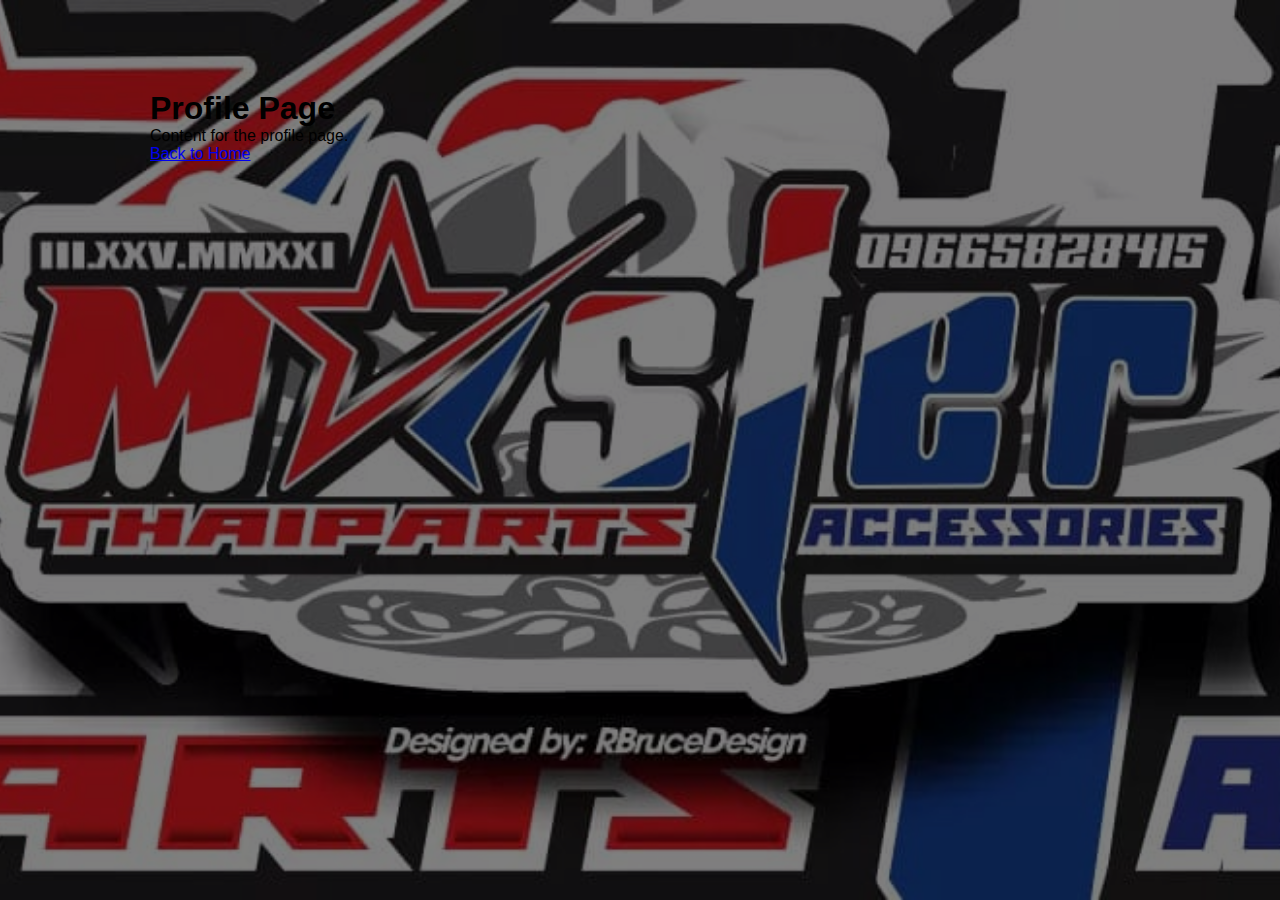
<file: profile.html>
<!DOCTYPE html>
<html lang="en">
<head>
    <title>Profile - Master Thai Parts & Accessories</title>
    <link rel="stylesheet" href="dashboard.css">
</head>
<body>
    <div class="main">
        <h1>Profile Page</h1>
        <p>Content for the profile page.</p>
        <a href="dashboard.php">Back to Home</a>
    </div>
</body>
</html>
</file>
<file: dashboard.css>
/* Reset */
* {
    margin: 0;
    padding: 0;
    box-sizing: border-box;
}

/* Main Styles */
body {
    font-family: Arial, sans-serif;
    overflow-x: hidden;
    background: rgba(0, 0, 0, 0.5); /* Background for the body */
}

.main {
    width: 100%;
    min-height: 100vh;
    background: url('Master Thai Parts background logo.jpg') no-repeat center center;
    background-size: cover; /* Cover the entire container */
    background-attachment: fixed; /* Create parallax effect */
    position: relative;
    padding-left: 150px; /* Space for the sidebar */
    padding-top: 90px; /* Space for the navbar */
    display: flex;
    flex-direction: column;
}

/* Semi-transparent overlay */
.main::before {
    content: '';
    position: absolute;
    top: 0;
    left: 0;
    width: 100%;
    height: 100%;
    background: rgba(0, 0, 0, 0.5); /* Semi-transparent overlay */
    z-index: 1; /* Ensure it covers the background image */
}

.main > * {
    position: relative;
    z-index: 2; /* Ensure content is above the overlay */
}

/* Navbar */
.navbar {
    width: 100%; /* Full width of the screen */
    height: 90px;
    display: flex;
    justify-content: space-between;
    align-items: center;
    position: fixed; /* Make the navbar fixed */
    top: 0;
    left: 0;
    z-index: 3; /* Ensure the navbar is above the overlay */
    background: rgba(50, 50, 50, 0.8); /* Dark gray background for better text visibility */
    padding: 20px 40px; /* Increase padding for better spacing */
}

.logo-container {
    display: flex;
    align-items: center;
}

.logo-img {
    width: 80px;
    height: 80px;
    border-radius: 50%;
    overflow: hidden;
    margin-right: 20px;
}

.logo-img img {
    width: 100%;
    height: 100%;
    object-fit: cover;
}

.logo {
    color: #fff; /* Set text color to white */
    font-size: 30px; /* Increase font size */
    background: rgba(0, 0, 0, 0.5);
    padding: 10px 20px; /* Adjust padding */
    border-radius: 5px;
}

.menu {
    display: flex;
    justify-content: flex-end;
}

ul {
    display: flex;
    list-style: none;
}

ul li {
    margin-left: 20px;
}

ul li a {
    text-decoration: none;
    color: #fff; /* Set text color to white */
    font-weight: bold;
    transition: 0.4s ease-in-out;
}

ul li a:hover {
    color: #000;
}

/* Sidebar */
.sidebar {
    width: 150px;
    height: 100vh;
    background: rgba(20, 20, 20, 0.8); /* Darker background for sidebar */
    position: fixed; /* Make the sidebar fixed */
    top: 90px; /* Adjust for navbar height */
    left: 0;
    display: flex;
    flex-direction: column;
    align-items: center;
    padding-top: 50px;
    z-index: 3;
}

.sidebar ul {
    display: flex;
    flex-direction: column;
    align-items: center;
    width: 100%;
}

.sidebar ul li {
    margin: 15px 0; /* Adjusted margin for better spacing */
    width: 100%;
    text-align: center;
}

.sidebar ul li a {
    color: #fff; /* Set text color to white */
    font-size: 18px;
    display: block;
    width: 100%;
    padding: 8px 0; /* Adjusted padding for better spacing */
    transition: 0.3s;
}

.sidebar ul li a:hover {
    color: #000;
    background: rgba(255, 255, 255, 0.2);
}
</file>
